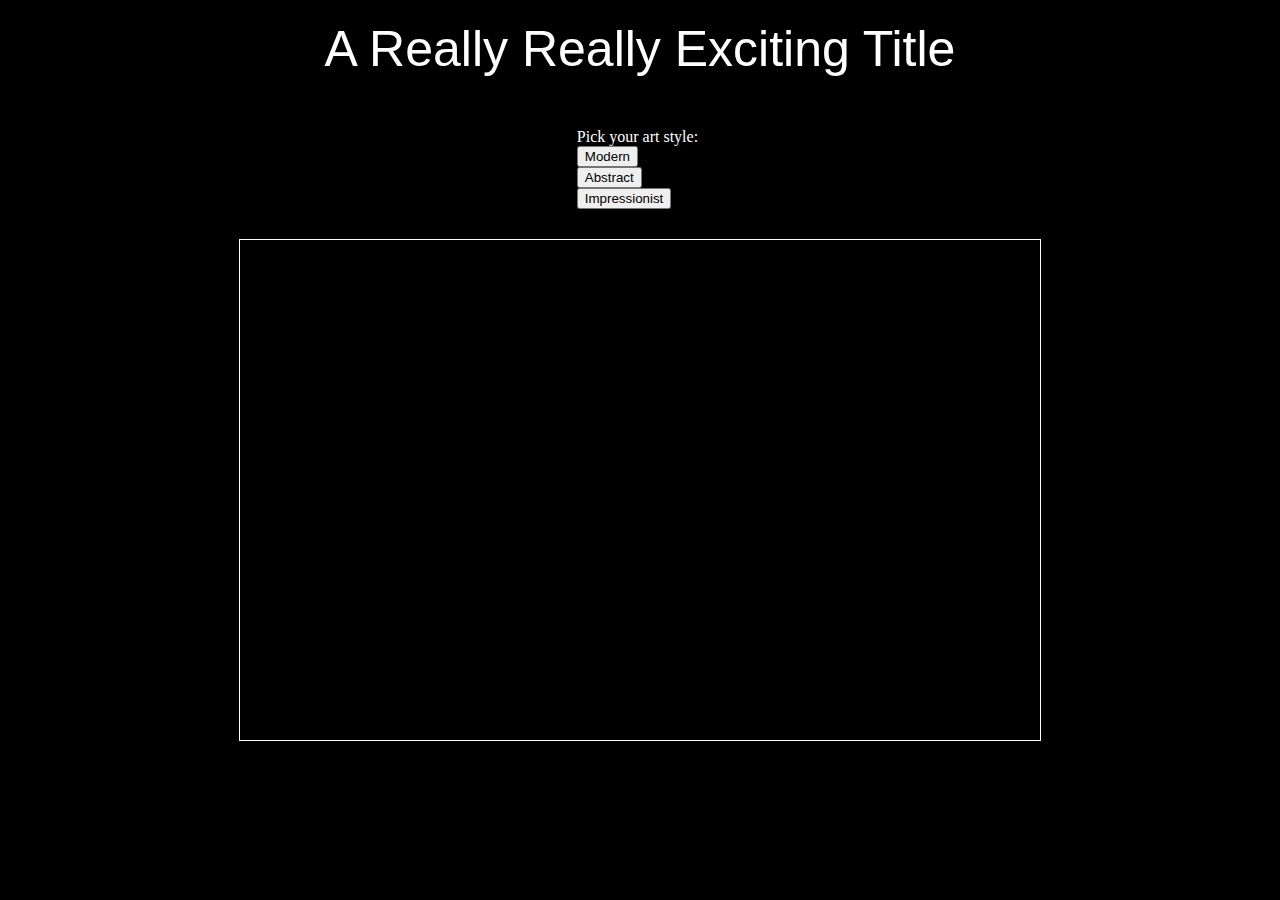
<file: art/index.html>
<!DOCTYPE html>
<html >
  <head>
    <meta charset="UTF-8">
    <title>Processing on CodePen</title>
    
    
    
    
        <style>
      /* NOTE: The styles were added inline because Prefixfree needs access to your styles and they must be inlined if they are on local disk! */
      body {
  background-color: #000;
}

#window {
  width: 800px;
  height: 500px;
  margin: 0 auto;
  border: 1px solid #ffffff;
}

h1 {
  font-size: 50px;
  font-family: arial, sans-serif;
  text-align: center;
  color: white;
  font-weight: normal;
  margin: 20px 0;
}

.mainButtons {
  margin: auto;
  width: 10%;
  padding: 30px;
  color: white;
}
    </style>

    
        <script src="js/prefixfree.min.js"></script>

    
  </head>

  <body>

    <html>

<head>
</head>

<body>
  <h1>A Really Really Exciting Title</h1>

  <div class="mainButtons">
    Pick your art style:
    <button onclick="modern();">Modern</button>  <button onclick="abstract();">Abstract</button>
    <button onclick="impressionist();">Impressionist</button>
  </div>

  <div id="window">

    <script type="application/processing">
      String joke = "no joke yet!";
      public String style = "modern";
      void setMode(String mode){
         background(0,0,0);
         if(mode.equals("modern")){
         	style =  "modern";
           background(0,0,0);
          stroke(0,0,0);
          fill(255);
         }
         else if(mode.equals("abstract")){
         	style ="abstract";
             background(255,0,0);
           stroke(0,0,0);
          fill(255);
         }
         else if(mode.equals("impressionist")){
         	style = "impressionist";
              fill(0,0,255, 50);
               noStroke();
              background(0,255,0);
         }
      
      }
      
      void setup() { 
        size(800, 500); 
        background(50); 
      } 
      void draw() {
      	if(style=="modern"){
      		fill(int(random(0,255)),int(random(0,255)),int(random(0,255)));
      		rect(mouseX, mouseY, int(random(5,100)), int (random(5,100)));
      		text(joke, 30, 30);
      	}else{
        	ellipse(mouseX, mouseY, 10, 10);
        	text(joke, 30, 30);
        }
      }
      
      void setJoke(String j) {
        joke = j;
      }
    </script>

    <canvas id="sketch" width="800px" height="500px"></canvas>
  </div>
</body>

</html>
    <script src='http://cloud.github.com/downloads/processing-js/processing-js/processing-1.4.1.min.js'></script>

        <script src="js/index.js"></script>

    
    
    
  </body>
</html>
</file>
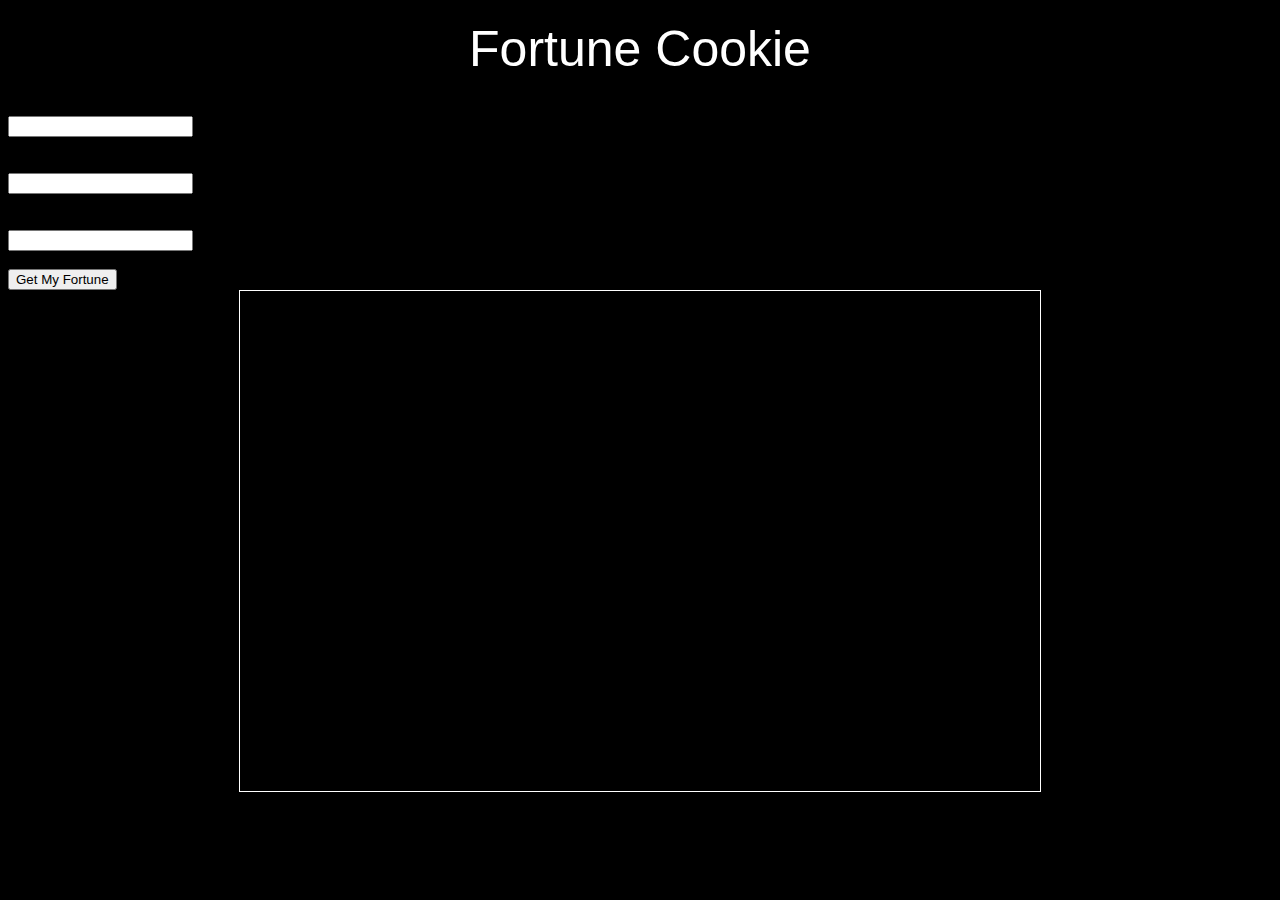
<file: fortune/index.html>
<!DOCTYPE html>
<html >
  <head>
    <meta charset="UTF-8">
    <title>A Pen by  Captain Anonymous</title>
    
    
    
    
        <link rel="stylesheet" href="css/style.css">

    
    
    
  </head>

  <body>

    
<html >
  <head>
    <meta charset="UTF-8">
    <title>Processing on CodePen</title>
    
    
    
    
        <style>
      /* NOTE: The styles were added inline because Prefixfree needs access to your styles and they must be inlined if they are on local disk! */
      body {
  background-color: #000;
}

#window {
  width: 800px;
  height: 500px;
  margin: 0 auto;
  border: 1px solid #ffffff;
}

h1 {
  font-size: 50px;
  font-family: arial, sans-serif;
  text-align: center;
  color: white;
  font-weight: normal;
  margin: 20px 0;
}

.mainButtons {
  margin: auto;
  width: 10%;
  padding: 30px;
}
    </style>

    

    
  </head>

  <body>

    <html>

<head>
</head>

<body>
  <h1>Fortune Cookie</h1>
    
  How are you feeling right now?<br>
  <input type="text"><br><br>
  What's your name?<br>
  <input type="text"><br><br>
  What was the last thing you ate?<br>
  <input type="text"><br><br>
  <button onclick="latest();">Get My Fortune</button>
  
  <div id="window">

    <script type="application/processing">
String fortune = "";
String [] pFortune;
void setup(){
  stroke(0);
  fill(0);
  size(800,100);
/*   pFortune = new String[4];
  pFortune[0]="You make lots of money";
  pFortune[1]="You will make many friends soon";
  pFortune[2]="You will be a video game pro and youtuber";
  pFortune[3]="What a loser!!"; */
}
void draw(){
  background(255);
  //newFortune();
    fill(0);
      text(fortune, 5, 15);
}

void setFortune(String f){
  fortune = f;
}
    </script>

    <canvas id="sketch" width="800px" height="500px"></canvas>
  </div>
</body>

</html>
    <script src='http://cloud.github.com/downloads/processing-js/processing-js/processing-1.4.1.min.js'></script>

        <script src="js/index.js"></script>

    
    
    
  </body>
</html>
    
        <script src="js/index.js"></script>

    
    
    
  </body>
</html>
</file>
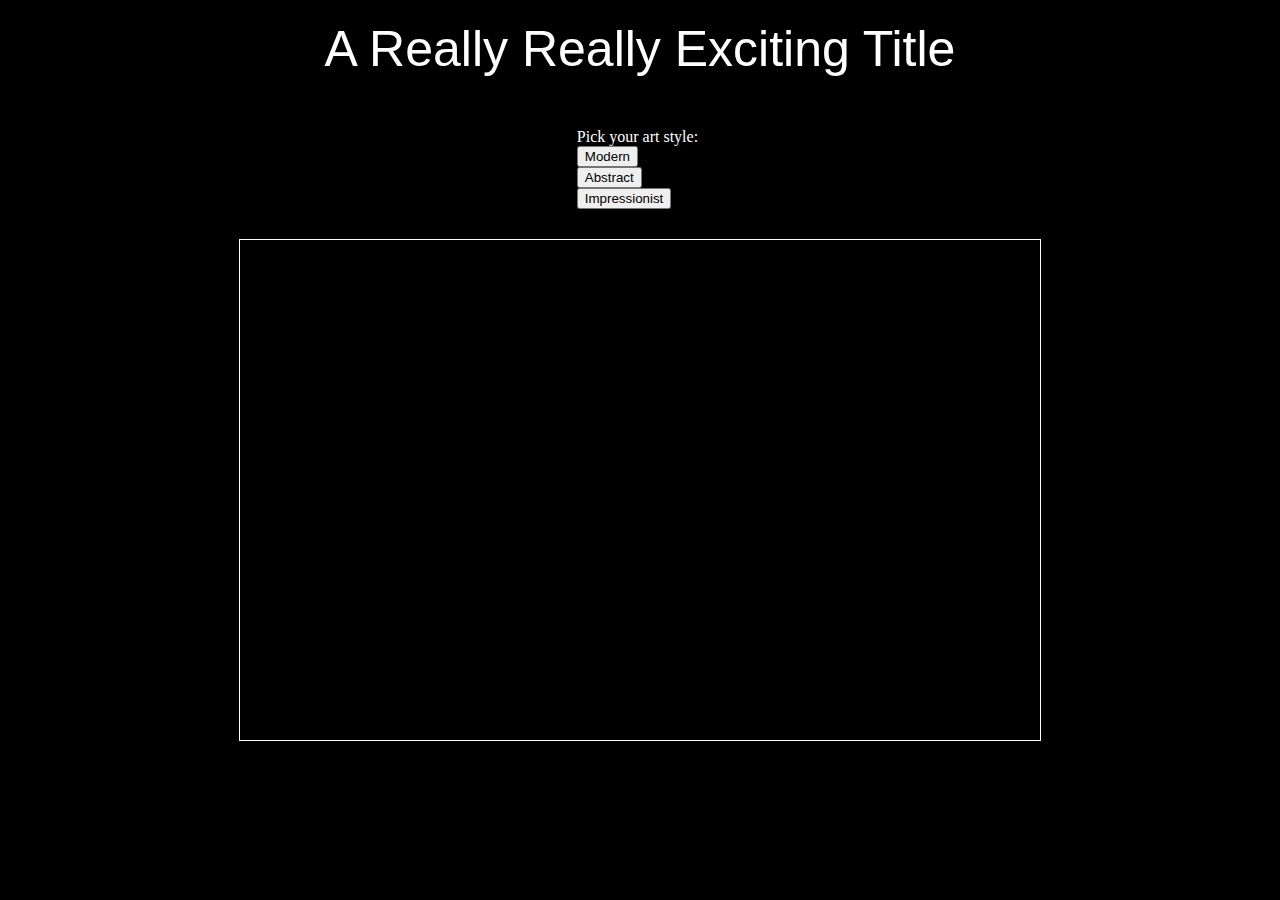
<file: site-2/index.html>
<!DOCTYPE html>
<html >
  <head>
    <meta charset="UTF-8">
    <title>Processing on CodePen</title>
    
    
    
    
        <style>
      /* NOTE: The styles were added inline because Prefixfree needs access to your styles and they must be inlined if they are on local disk! */
      body {
  background-color: #000;
}

#window {
  width: 800px;
  height: 500px;
  margin: 0 auto;
  border: 1px solid #ffffff;
}

h1 {
  font-size: 50px;
  font-family: arial, sans-serif;
  text-align: center;
  color: white;
  font-weight: normal;
  margin: 20px 0;
}

.mainButtons {
  margin: auto;
  width: 10%;
  padding: 30px;
  color: white;
}
    </style>

    
        <script src="js/prefixfree.min.js"></script>

    
  </head>

  <body>

    <html>

<head>
</head>

<body>
  <h1>A Really Really Exciting Title</h1>

  <div class="mainButtons">
    Pick your art style:
    <button onclick="modern();">Modern</button>  <button onclick="abstract();">Abstract</button>
    <button onclick="impressionist();">Impressionist</button>
  </div>

  <div id="window">

    <script type="application/processing">
      String joke = "no joke yet!";
      void setMode(String mode){
         background(0,0,0);
         if(mode.equals("modern")){
           background(0,0,0);
          stroke(0,0,0);
          fill(255);
         }
         else if(mode.equals("abstract")){
             background(255,0,0);
           stroke(0,0,0);
          fill(255);
         }
         else if(mode.equals("impressionist")){
              fill(0,0,255, 50);
               noStroke();
              background(0,255,0);
         }
      
      }
      
      void setup() { 
        size(800, 500); 
        background(50); 
      } 
      void draw() { 
        ellipse(mouseX, mouseY, 10, 10);
        text(joke, 30, 30);
      }
      
      void setJoke(String j) {
        joke = j;
      }
    </script>

    <canvas id="sketch" width="800px" height="500px"></canvas>
  </div>
</body>

</html>
    <script src='http://cloud.github.com/downloads/processing-js/processing-js/processing-1.4.1.min.js'></script>

        <script src="js/index.js"></script>

    
    
    
  </body>
</html>
</file>
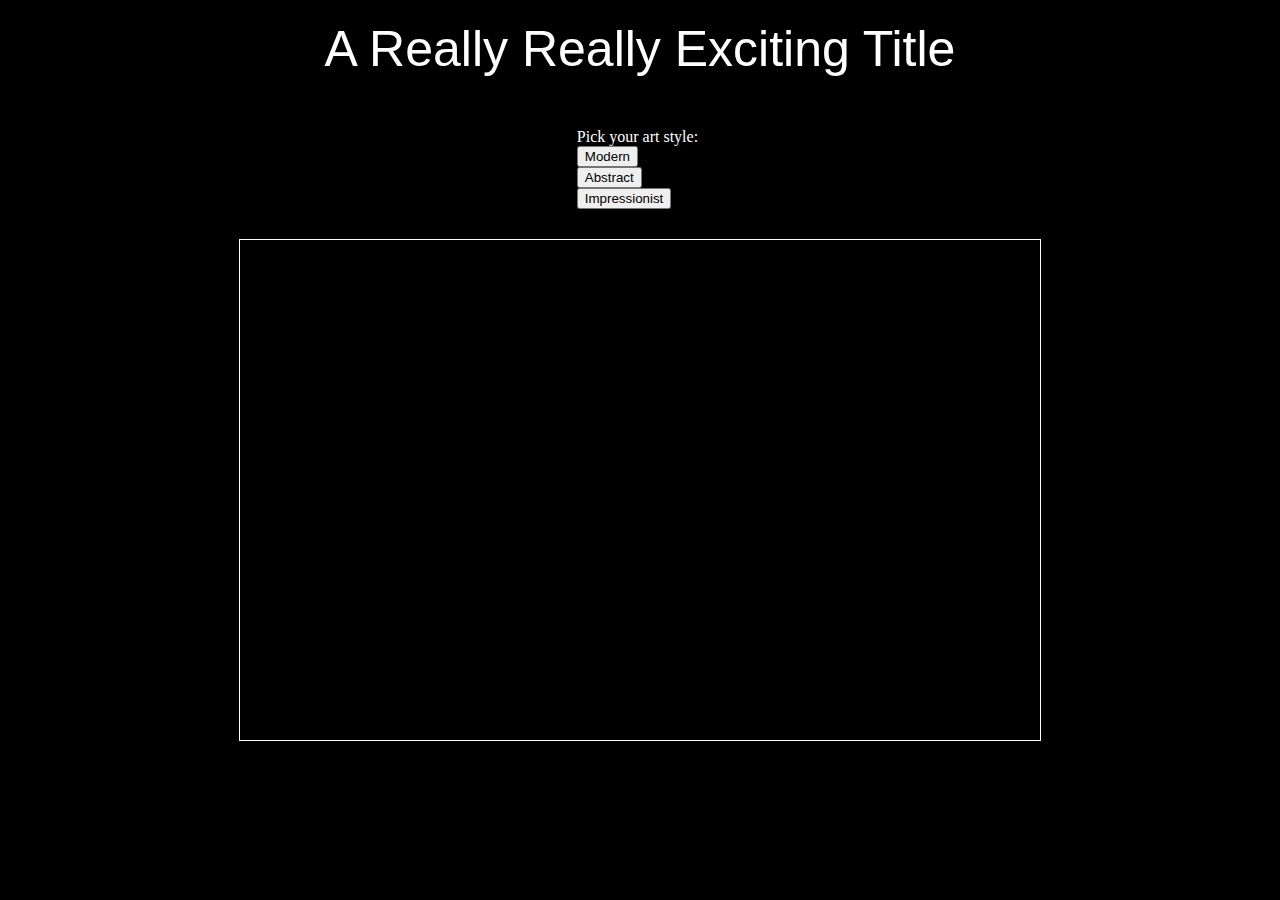
<file: site-3/index.html>
<!DOCTYPE html>
<html >
  <head>
    <meta charset="UTF-8">
    <title>Processing on CodePen</title>
    
    
    
    
        <style>
      /* NOTE: The styles were added inline because Prefixfree needs access to your styles and they must be inlined if they are on local disk! */
      body {
  background-color: #000;
}

#window {
  width: 800px;
  height: 500px;
  margin: 0 auto;
  border: 1px solid #ffffff;
}

h1 {
  font-size: 50px;
  font-family: arial, sans-serif;
  text-align: center;
  color: white;
  font-weight: normal;
  margin: 20px 0;
}

.mainButtons {
  margin: auto;
  width: 10%;
  padding: 30px;
  color: white;
}
    </style>

    
        <script src="js/prefixfree.min.js"></script>

    
  </head>

  <body>

    
<html >
  <head>
    <meta charset="UTF-8">
    <title>Processing on CodePen</title>
    
    
    
    
        <style>
      /* NOTE: The styles were added inline because Prefixfree needs access to your styles and they must be inlined if they are on local disk! */
      body {
  background-color: #000;
}

#window {
  width: 800px;
  height: 500px;
  margin: 0 auto;
  border: 1px solid #ffffff;
}

h1 {
  font-size: 50px;
  font-family: arial, sans-serif;
  text-align: center;
  color: white;
  font-weight: normal;
  margin: 20px 0;
}

.mainButtons {
  margin: auto;
  width: 10%;
  padding: 30px;
  color: white;
}
    </style>

    
        <script src="js/prefixfree.min.js"></script>

    
  </head>

  <body>

    <html>

<head>
</head>

<body>
  <h1>A Really Really Exciting Title</h1>

  <div class="mainButtons">
    Pick your art style:
    <button onclick="modern();">Modern</button>  <button onclick="abstract();">Abstract</button>
    <button onclick="impressionist();">Impressionist</button>
  </div>

  <div id="window">

    <script type="application/processing">
      String joke = "no joke yet!";
      
      void setMode(String mode){
     
         background(0,0,0);
         if(mode.equals("modern")){
           background(0,0,0);
          stroke(0,0,0);
          fill(255);
      
         }
         else if(mode.equals("abstract")){
             background(255,0,0);
           stroke(0,0,0);
          fill(255);
       
         }
         else if(mode.equals("impressionist")){
              fill(0,0,255, 50);
               noStroke();
              background(0,255,0);
      
         }
      
      }
      
      void setup() { 
        size(800, 500); 
        background(50); 
      } 
      void draw() { 
      
             
        ellipse(mouseX, mouseY, 10, 10);
       text(joke, 30, 30);
      
         }   
      }
 
    
      
     
      
     
      
      }
      
      void setJoke(String j) {
        joke = j;
      }
    </script>

    <canvas id="sketch" width="800px" height="500px"></canvas>
  </div>
</body>

</html>
    <script src='http://cloud.github.com/downloads/processing-js/processing-js/processing-1.4.1.min.js'></script>

        <script src="js/index.js"></script>

    
    
    
  </body>
</html>
    <script src='http://cloud.github.com/downloads/processing-js/processing-js/processing-1.4.1.min.js'></script>

        <script src="js/index.js"></script>

    
    
    
  </body>
</html>
</file>
<file: fortune/css/style.css>
body {
  background-color: #000;
}

#window {
  width: 800px;
  height: 500px;
  margin: 0 auto;
  border: 1px solid #ffffff;
}

h1 {
  font-size: 50px;
  font-family: arial, sans-serif;
  text-align: center;
  color: white;
  font-weight: normal;
  margin: 20px 0;
}

.mainButtons {
  margin: auto;
  width: 10%;
  padding: 30px;
}
</file>
